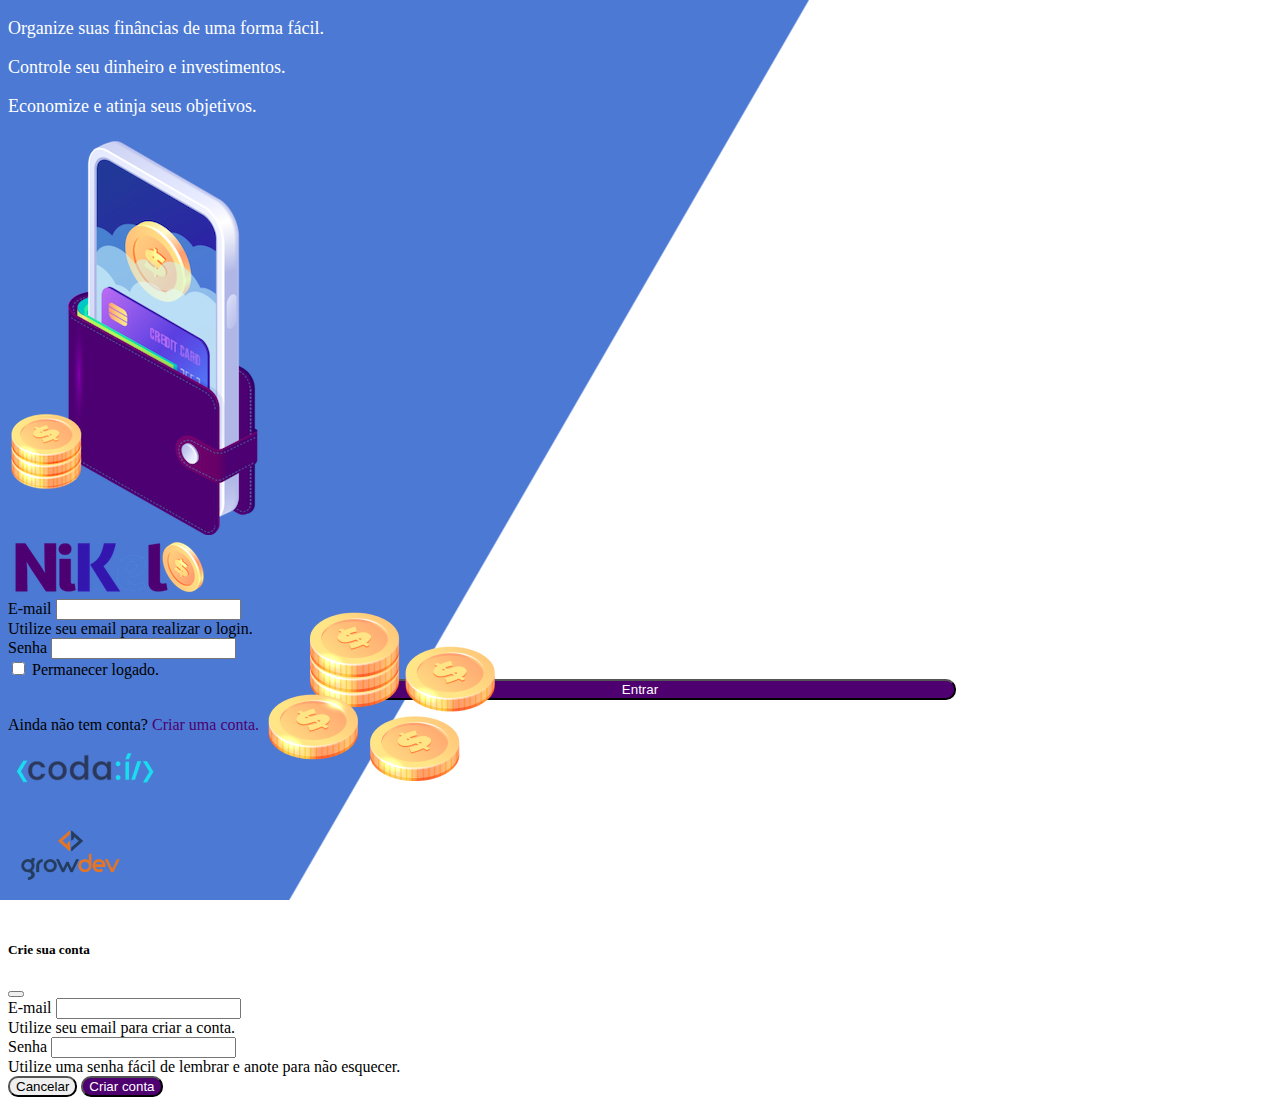
<file: index.html>
<!DOCTYPE html>
<html lang="pt">
<head>
    <meta charset="UTF-8">
    <meta http-equiv="X-UA-Compatible" content="IE=edge">
    <meta name="viewport" content="width=device-width, initial-scale=1.0">
    <title>Nikel</title>
    <link href="https://cdn.jsdelivr.net/npm/bootstrap@5.1.3/dist/css/bootstrap.min.css" rel="stylesheet" integrity="sha384-1BmE4kWBq78iYhFldvKuhfTAU6auU8tT94WrHftjDbrCEXSU1oBoqyl2QvZ6jIW3" crossorigin="anonymous">
    <link rel="stylesheet" href="./css/styles.css">
</head>
<body id="login">
    <main>
        <div class="container">
            <div class="row vh-100">
                <div class="col d-flex justify-content-center my-5 flex-column">
                    <div class="text-login">
                        <p>Organize suas finâncias de uma forma fácil.</p>
                        <p>Controle seu dinheiro e investimentos.</p>
                        <p>Economize e atinja seus objetivos.</p>
                    </div>
                    <div class="text_center"> 
                        <img src="./assets/pocket.png" alt="image pocket" class="img-fluids" srcset="">
                        <img src="./assets/coins.png" alt="image point" class="image-fluid d-none d-md-inline coins"  srcset="">
                    </div>
                </div>
                <div class="col col d-flex justify-content-center my-5 flex-column">
                    <div class="container">
                        <div class="row">
                            <div class="">
                                <div class="text-center mb-3">
                                    <img src="./assets/nikel-logo.png" alt="logo nikel" class="image-fluid" srcset="">
                                </div>
                            </div>
                        </div>
                        <div class="row">
                            <div class="col">
                                <form id="login-form">
                                    <div class="mb-3">
                                      <label for="email-input" class="form-label">E-mail</label>
                                      <input type="email" class="form-control" id="email-input" aria-describedby="emailHelp">
                                      <div id="emailHelp" class="form-text">Utilize seu email para realizar o login.</div>
                                    </div>
                                    <div class="mb-3">
                                      <label for="password-input" class="form-label">Senha</label>
                                      <input type="password" class="form-control" id="password-input">
                                    </div>
                                    <div class="mb-3 form-check">
                                      <input type="checkbox" class="form-check-input" id="session-check">
                                      <label class="form-check-label" for="session-check">Permanecer logado.</label>
                                    </div>
                                    <button type="submit" class="btn button-login">Entrar</button>
                                </form>
                            </div>
                        </div>
                        <div class="row">
                            <div class="col">
                                <p id="link-conta" class="text-center mt-2 form-text" data-bs-toggle="modal" data-bs-target="#register-modal">Ainda não tem conta? <span class="link-default">Criar uma conta.</p>
                            </div>
                        </div>
                        <div class="row">
                            <div class="col">
                                <div class="text-center mt-5">
                                    <img src="./assets/codai-logo.png" alt="" srcset="">
                                </div>
                            </div>
                        </div>
                        <div class="row">
                            <div class="col">
                                <div class="text-center">
                                    <img src="./assets/growdev-logo.png" alt="logo groudev" srcset="">
                                </div>
                            </div>
                        </div>
                    </div>
                </div>
            </div>
        </div>
        <!-- Modal -->
        <div class="modal fade" id="register-modal" tabindex="-1" aria-labelledby="exampleModalLabel" aria-hidden="true">
           <div class="modal-dialog">
             <div class="modal-content">
                <div class="modal-header">
                   <h5 class="modal-title" id="exampleModalLabel">Crie sua conta</h5>
                   <button type="button" class="btn-close" data-bs-dismiss="modal" aria-label="Close"></button>
             </div>
             <form id="create-form">
             <div class="modal-body">
                
                    <div class="mb-3">
                      <label for="email-criate-input" class="form-label">E-mail</label>
                      <input type="email" class="form-control" id="email-criate-input" aria-describedby="emailHelp" required>
                      <div id="emailHelp" class="form-text">Utilize seu email para criar a conta.</div>
                    </div>
                    <div class="mb-3">
                      <label for="password-crate-input" class="form-label">Senha</label>
                      <input type="password" class="form-control" id="password-create-input" required>
                      <div id="emailhelp" class="form-text">Utilize uma senha fácil de lembrar e anote para não esquecer.
                      </div>
                    </div>
            </div>
        <div class="modal-footer">
          <button type="button" class="btn btn-secondary button-cancel" data-bs-dismiss="modal">Cancelar</button>
          <button type="submit" class="btn button-default">Criar conta</button>
        </div>
     </form>
      </div>
    </div>
  </div>
    </main>

    <script src="https://cdn.jsdelivr.net/npm/bootstrap@5.1.3/dist/js/bootstrap.bundle.min.js" integrity="sha384-ka7Sk0Gln4gmtz2MlQnikT1wXgYsOg+OMhuP+IlRH9sENBO0LRn5q+8nbTov4+1p" crossorigin="anonymous"></script>
<script src="./js/index.js"></script>
</body>
</html>
</file>
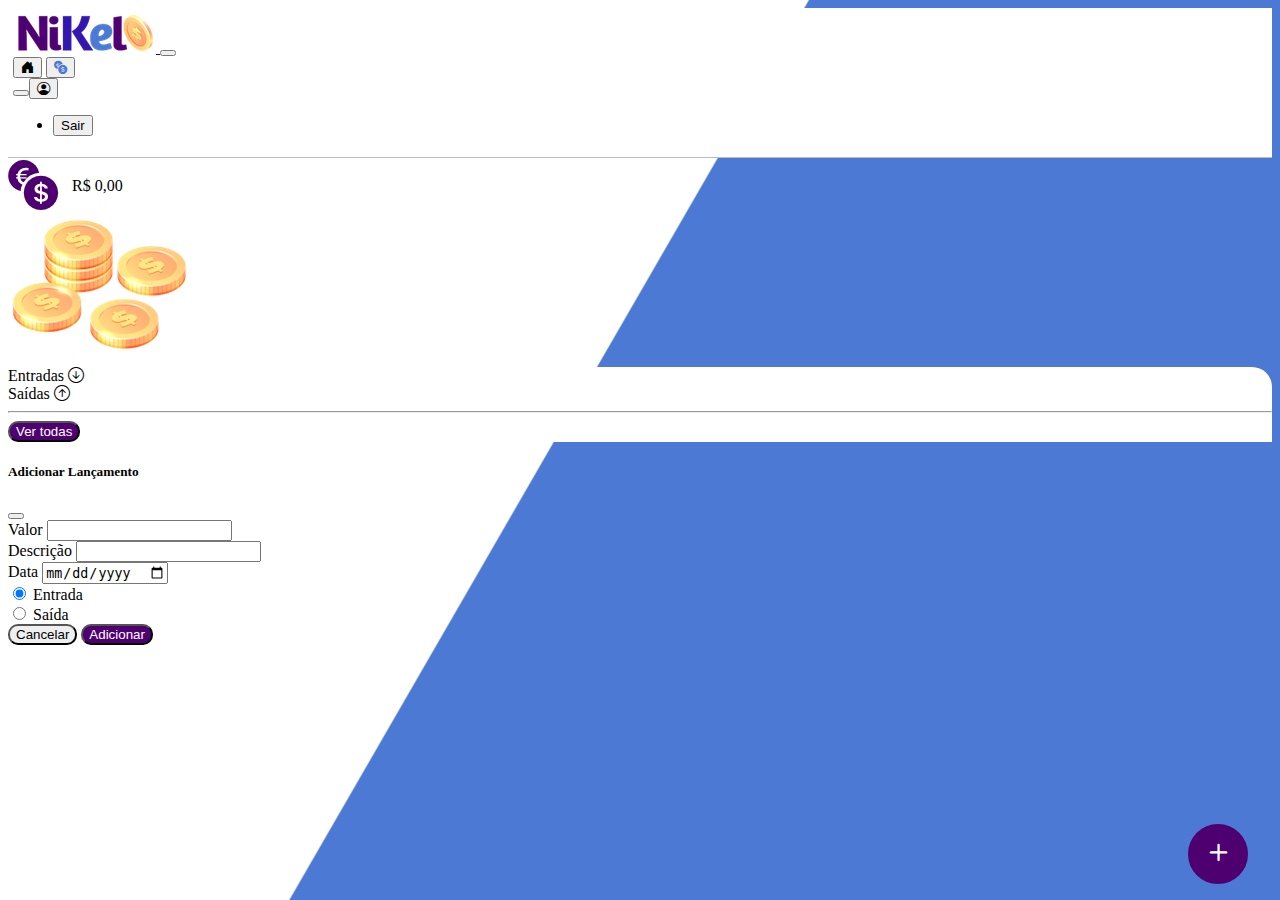
<file: home.html>
<!DOCTYPE html>
<html lang="pt">
<head>
    <meta charset="UTF-8">
    <meta http-equiv="X-UA-Compatible" content="IE=edge">
    <meta name="viewport" content="width=device-width, initial-scale=1.0">
    <title>Nikel - Home</title>
    <link href="https://cdn.jsdelivr.net/npm/bootstrap@5.1.3/dist/css/bootstrap.min.css" rel="stylesheet" integrity="sha384-1BmE4kWBq78iYhFldvKuhfTAU6auU8tT94WrHftjDbrCEXSU1oBoqyl2QvZ6jIW3" crossorigin="anonymous">
    <link rel="stylesheet" href="https://cdn.jsdelivr.net/npm/bootstrap-icons@1.7.2/font/bootstrap-icons.css">
    <link rel="stylesheet" href="./css/styles.css">
</head>
<body id="app">
    <header>
        <nav class="navbar navbar-expand navbar-light bg-white">
            <div class="container-fluid">
              <a class="navbar-brand" href="#">
                   <img src="./assets/nikel-small-logo.png" alt="logo nikel" class="img-fluid" srcset="">
              </a>
              <button class="navbar-toggler" type="button" data-bs-toggle="collapse" data-bs-target="#navbarSupportedContent" aria-controls="navbarSupportedContent" aria-expanded="false" aria-label="Toggle navigation">
                <span class="navbar-toggler-icon"></span>
              </button>
              <div class="collapse navbar-collapse justify-content-end" id="navbarSupportedContent">
                <div class="d-flex menu">
                    <a href="home.html"><button class="btn" type="button"><i class="bi bi-house-door-fill fs-4"></i></button></a>
                    <a href="transactions.html"><button class="btn" type="button"><i class="bi bi-currency-exchange fs-4 color-secondary"></i></button></a>
                   
                       <div class="dropdown">
                       <button class="btn" type="button"> <button class="btn" type="button" id="dropdownMenuButton1" data-bs-toggle="dropdown" aria-expanded="false"><i class="bi bi-person-circle fs-4"></i></button>
                        <ul class="dropdown-menu logout" aria-labelledby="dropdowMenuButton1"> 
                          <li><button class="dropdown-item" id="button-logout">Sair</button></li>
                        </ul>
                      </div> 
                </div>
               
              </div>
            </div>
          </nav>
    </header>
    <main>
        <div class="container-lg">
            <div class="row ">
                <div class="col d-flex mt-4 justify-start align-items-center">
                     <i class="bi bi-currency-exchange color-primary icon-detail"></i>
                     <span class="fs-2" id="total">R$ 0,00</span>
                </div>
                <div class="col d-flex mt-4 justify-content-end">
                     <div class="text-center">
                         <img src="./assets/coins-small.png" alt="" srcset="">
                     </div>
                </div>
            </div>
            <div class="row">
                <div class="col-12 info shadow-lg">
                    <div class="container">
                        <div class="row">
                            <div class="col-6">
                               <span class="fs-4">Entradas <i class="bi bi-arrow-down-circle fs-2 align-middle"></i></span>  
                            </div>
                            <div class="col-6">
                               <span class="fs-4">Saídas <i class="bi bi-arrow-up-circle fs-2 align-middle"></i></span> 
                            </div>
                            <div class="col-12 my-2">
                                <hr>
                            </div>
                         </div>
                         <div class="row">
                             <div class="col-6">
                                 <div class="container p-0" id="cash-in-list">
                                   
                                 </div>
                             </div>
                             <div class="col-6">
                                <div class="container p-0" id="cash-out-list">
                                    
                                </div>
                             </div>
                             <div class="col-12 mb-4">
                                 <button type="button" class="btn button-default" id="transactions-button"> Ver todas</button>
                             </div>
                         </div> 
                        </div>
                    </div>
                </div>
            </div>
            <button class="btn button-float" data-bs-toggle="modal" data-bs-target="#transaction-modal"><i class="bi bi-plus"></i></button>

        </div>

        <!-- Modal -->
        <div class="modal fade" id="transaction-modal" tabindex="-1" aria-labelledby="exampleModalLabel" aria-hidden="true">
            <div class="modal-dialog">
              <div class="modal-content">
                 <div class="modal-header">
                    <h5 class="modal-title" id="exampleModalLabel">Adicionar Lançamento</h5>
                    <button type="button" class="btn-close" data-bs-dismiss="modal" aria-label="Close"></button>
              </div>
              <form id="transaction-form">
              <div class="modal-body">
                 
                     <div class="mb-3">
                       <label for="value-input" class="form-label">Valor</label>
                       <input type="number" step="any" class="form-control" id="value-input" aria-describedby="emailHelp" required>
                     </div>
                     <div class="mb-3">
                        <label for="description-input" class="form-label">Descrição</label>
                        <input type="text" class="form-control" id="description-input" required>
                      </div>
                      <div class="mb-3">
                        <label for="date-input" class="form-label">Data</label>
                        <input type="date" class="form-control" id="date-input" required>
                        </div>
                        <div class="mb-3">
                            <div class="form-check form-check-inline">
                                <input class="form-check-input" type="radio" name="type-input" id="inlineRadio1" value="1" checked>
                                <label class="form-check-label" for="inlineRadio1">Entrada</label>
                              </div>
                              <div class="form-check form-check-inline">
                                <input class="form-check-input" type="radio" name="type-input" id="inlineRadio2" value="2">
                                <label class="form-check-label" for="inlineRadio2">Saída</label>
                              </div>
                        </div>
                      </div>
         <div class="modal-footer">
           <button type="button" class="btn btn-secondary button-cancel" data-bs-dismiss="modal">Cancelar</button>
           <button type="submit" class="btn button-default">Adicionar</button>
         </div>
      </form>
       </div>
     </div>
   </div>
    </main>

    <script src="https://cdn.jsdelivr.net/npm/bootstrap@5.1.3/dist/js/bootstrap.bundle.min.js" integrity="sha384-ka7Sk0Gln4gmtz2MlQnikT1wXgYsOg+OMhuP+IlRH9sENBO0LRn5q+8nbTov4+1p" crossorigin="anonymous"></script>
    <script src="./js/home.js"></script>
</body>

</html>
</file>
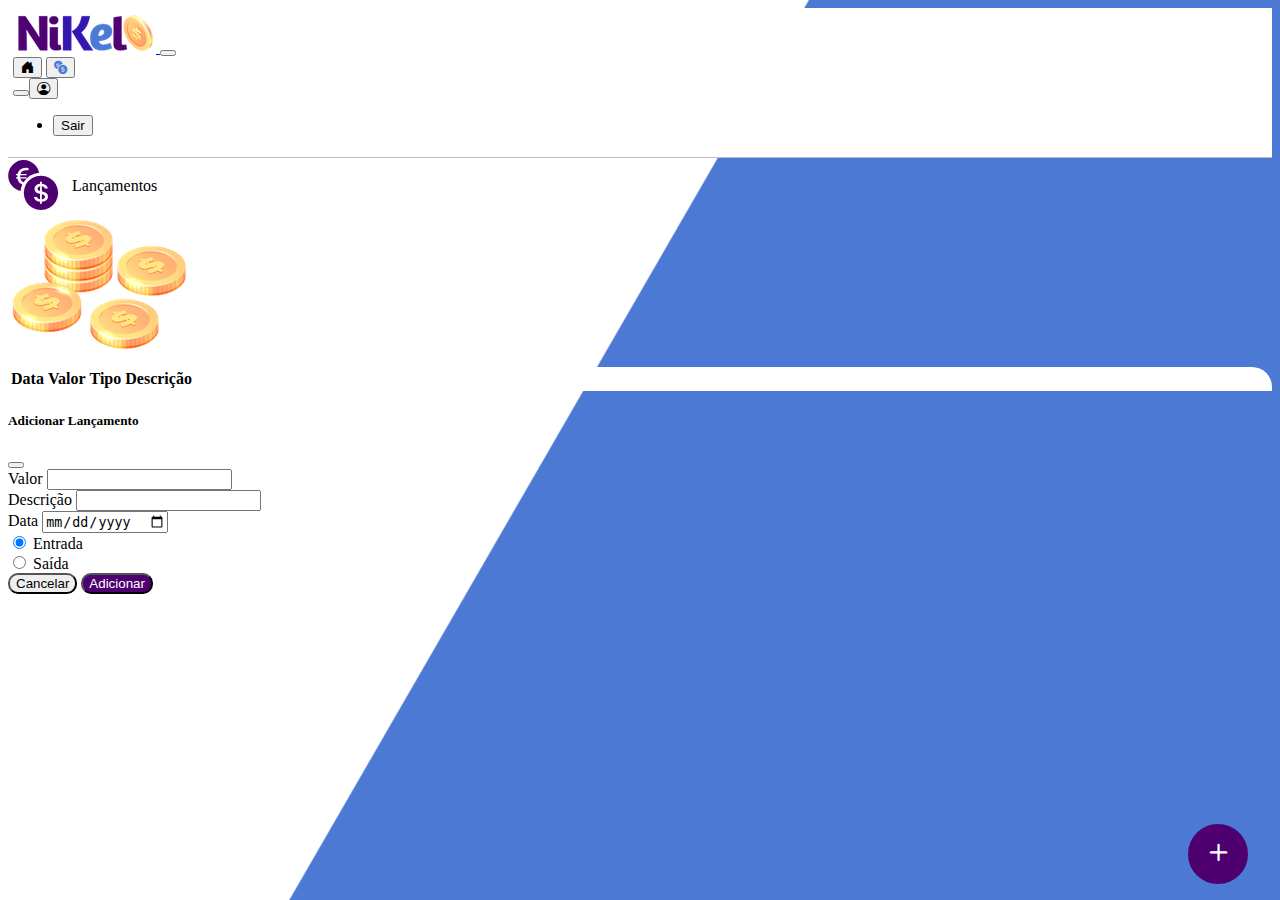
<file: transactions.html>
<!DOCTYPE html>
<html lang="pt">
<head>
    <meta charset="UTF-8">
    <meta http-equiv="X-UA-Compatible" content="IE=edge">
    <meta name="viewport" content="width=device-width, initial-scale=1.0">
    <title>Nikel - </title>
    <link href="https://cdn.jsdelivr.net/npm/bootstrap@5.1.3/dist/css/bootstrap.min.css" rel="stylesheet" integrity="sha384-1BmE4kWBq78iYhFldvKuhfTAU6auU8tT94WrHftjDbrCEXSU1oBoqyl2QvZ6jIW3" crossorigin="anonymous">
    <link rel="stylesheet" href="https://cdn.jsdelivr.net/npm/bootstrap-icons@1.7.2/font/bootstrap-icons.css">
    <link rel="stylesheet" href="./css/styles.css">
</head>
<body id="app">
    <header>
        <nav class="navbar navbar-expand navbar-light bg-white">
            <div class="container-fluid">
              <a class="navbar-brand" href="#">
                   <img src="./assets/nikel-small-logo.png" alt="logo nikel" class="img-fluid" srcset="">
              </a>
              <button class="navbar-toggler" type="button" data-bs-toggle="collapse" data-bs-target="#navbarSupportedContent" aria-controls="navbarSupportedContent" aria-expanded="false" aria-label="Toggle navigation">
                <span class="navbar-toggler-icon"></span>
              </button>
              <div class="collapse navbar-collapse justify-content-end" id="navbarSupportedContent">
                <div class="d-flex menu">
                    <a href="home.html"><button class="btn" type="button"><i class="bi bi-house-door-fill fs-4"></i></button></a>
                    <a href="transactions.html"><button class="btn" type="button"><i class="bi bi-currency-exchange fs-4 color-secondary"></i></button></a>
                   
                       <div class="dropdown">
                       <button class="btn" type="button"> <button class="btn" type="button" id="dropdownMenuButton1" data-bs-toggle="dropdown" aria-expanded="false"><i class="bi bi-person-circle fs-4"></i></button>
                        <ul class="dropdown-menu logout" aria-labelledby="dropdowMenuButton1"> 
                          <li><button class="dropdown-item" id="button-logout">Sair</button></li>
                        </ul>
                      </div> 
                </div>
               
              </div>
            </div>
          </nav>
    </header>
    <main>
        <div class="container-lg">
            <div class="row ">
                <div class="col d-flex mt-4 justify-start align-items-center">
                     <i class="bi bi-currency-exchange color-primary icon-detail"></i>
                     <span class="fs-2">Lançamentos</span>
                </div>
                <div class="col d-flex mt-4 justify-content-end">
                     <div class="text-center">
                         <img src="./assets/coins-small.png" alt="" srcset="">
                     </div>
                </div>
            </div>
            <div class="row">
                <div class="col-12 info shadow-lg">
                    <div class="container">
                        <div class="row">
                            <div class="col">
                                <table class="table">
                                    <thead>
                                      <tr>
                                        <th scope="col">Data</th>
                                        <th scope="col">Valor</th>
                                        <th scope="col">Tipo</th>
                                        <th scope="col">Descrição</th>
                                      </tr>
                                    </thead>
                                    <tbody id="transactions-list">
                                       
                                    </tbody>
                                  </table>    
                            </div>
                        
                            </div>
                         </div>
                    </div>
                </div>
            </div>
            <button class="btn button-float" data-bs-toggle="modal" data-bs-target="#transaction-modal"><i class="bi bi-plus"></i></button></div>
        </div>

        <!-- Modal -->
        <div class="modal fade" id="transaction-modal" tabindex="-1" aria-labelledby="exampleModalLabel" aria-hidden="true">
            <div class="modal-dialog">
              <div class="modal-content">
                 <div class="modal-header">
                    <h5 class="modal-title" id="exampleModalLabel">Adicionar Lançamento</h5>
                    <button type="button" class="btn-close" data-bs-dismiss="modal" aria-label="Close"></button>
              </div>
              <form id="transaction-form">
              <div class="modal-body">
                 
                     <div class="mb-3">
                       <label for="value-input" class="form-label">Valor</label>
                       <input type="number" step="any" class="form-control" id="value-input" aria-describedby="emailHelp">
                     </div>
                     <div class="mb-3">
                        <label for="description-input" class="form-label">Descrição</label>
                        <input type="text" class="form-control" id="description-input">
                      </div>
                      <div class="mb-3">
                        <label for="date-input" class="form-label">Data</label>
                        <input type="date" class="form-control" id="date-input">
                        </div>
                        <div class="mb-3">
                            <div class="form-check form-check-inline">
                                <input class="form-check-input" type="radio" name="type-input" id="inlineRadio1" value="1" checked>
                                <label class="form-check-label" for="inlineRadio1">Entrada</label>
                              </div>
                              <div class="form-check form-check-inline">
                                <input class="form-check-input" type="radio" name="type-input" id="inlineRadio2" value="2">
                                <label class="form-check-label" for="inlineRadio2">Saída</label>
                              </div>
                        </div>
                      </div>
         <div class="modal-footer">
           <button type="button" class="btn btn-secondary button-cancel" data-bs-dismiss="modal">Cancelar</button>
           <button type="submit" class="btn button-default">Adicionar</button>
         </div>
      </form>
       </div>
     </div>
   </div>
    </main>

    <script src="https://cdn.jsdelivr.net/npm/bootstrap@5.1.3/dist/js/bootstrap.bundle.min.js" integrity="sha384-ka7Sk0Gln4gmtz2MlQnikT1wXgYsOg+OMhuP+IlRH9sENBO0LRn5q+8nbTov4+1p" crossorigin="anonymous"></script>
    <script src="./js/transactions.js"></script>
</body>
</html>
</file>
<file: css/styles.css>
#login {
    background: linear-gradient(120deg, #4c79d3 44.9%, #ffffff 45%) no-repeat fixed;
}

#app {
    background: linear-gradient(120deg, #ffffff 44.9%, #4c79d3 45%) no-repeat fixed;
}

header {
    border-bottom: 1px solid #bebcbc;
    padding: 5px;
    background-color: #ffffff;
}

.color-primary {
 color: #4e0070;
}

.icon-detail {
    font-size: 50px;
    margin-right: 10px;
    vertical-align: middle;
}

.color-secondary {
 color: #4c79d3;
}

.text-login {
    color: #ffffff;
    font-size: 18px;
    font-weight: 500;
}

.coins {
    position: absolute;
    bottom: 100px;
}

.button-login {
    border-radius: 10px;
    background-color: #4e0070;
    color: #ffffff;
    width: 50%;
    margin: 0 25%;
}

.button-default {
    border-radius: 10px;
    background-color: #4e0070;
    color: #ffffff;
}

.button-cancel {
    border-radius: 10px;
}

.button-float {
    border-radius: 100%;
    height: 60px;
    width: 60px;
    position: fixed;
    padding: 0 !important;
    bottom: 1rem;
    right: 2rem;
    font-size: 35px;
    border: 2px solid #4e0070;
    background-color: #4e0070;
    color: #ffffff;
}

.button-float:hover {
    border: 2px solid #4c79d3;
    background-color: #ffffff;
    color: #4c79d3;
}

.button-login:hover, .button-default:hover {
    background-color: #4c79d3;
    color: #ffffff;
}

.link-default {
    color: #4e0070;
    cursor: pointer;
}

.link-default:hover {
    color: #4c79d3;
}

.info {
    background-color: #ffffff;
    border-radius: 20px 20px 0px 0px;
    padding: 20px 0px 0px n0px;

}

.logout {
    min-width: 5rem !important;
}

.menu {
    margin-right: 20px;
}
</file>
